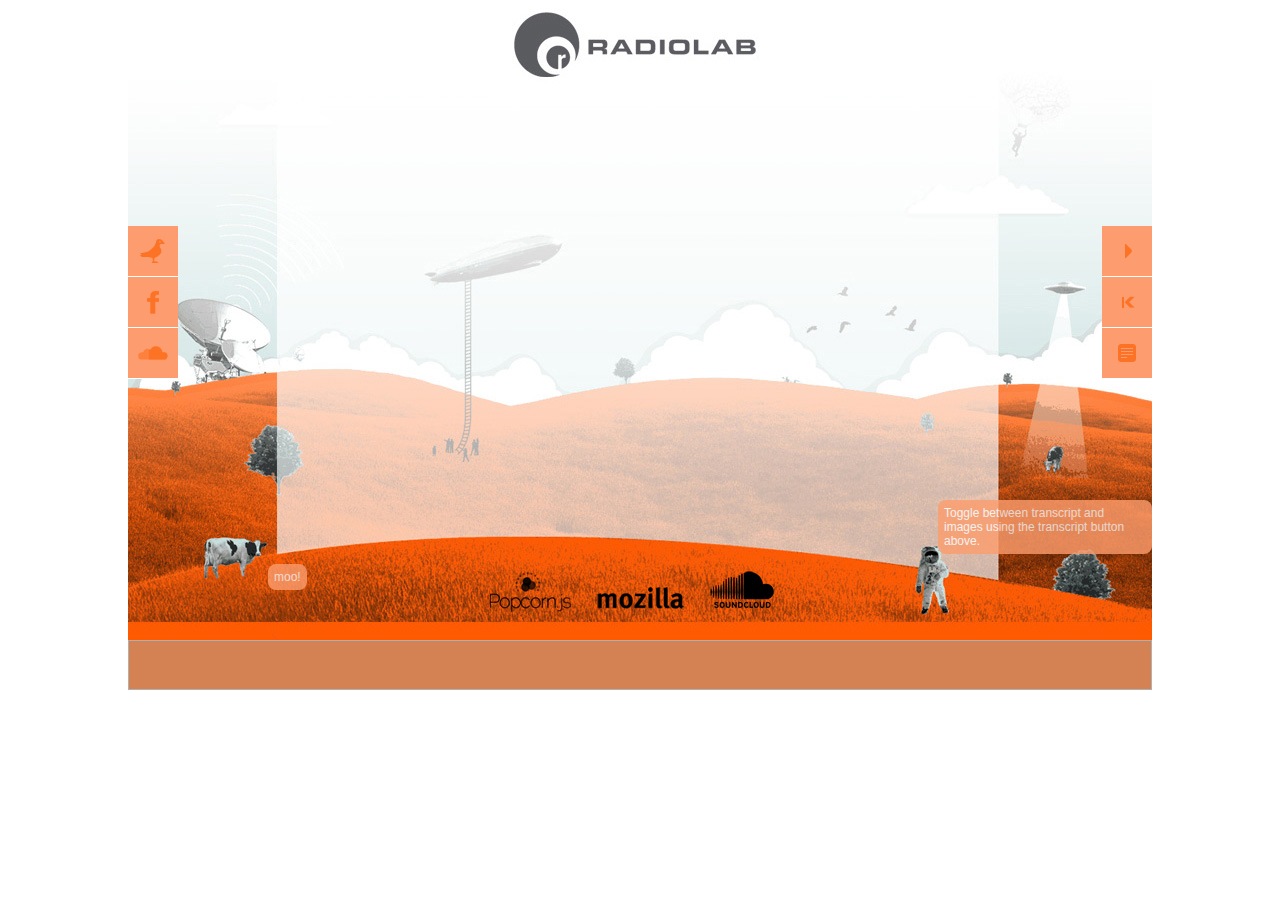
<file: index.htm>
<!-- Authors -->
<!-- Licensed under the MIT license  http://www.opensource.org/licenses/mit-license.php -->
<!-- Silvia Benvenuti @aulentina -->
<!-- Mark Boas @maboa -->
<!-- Mark Panaghiston @thepag -->
<!-- Steven Weerdenberg -->
<!DOCTYPE html>
<html>
<head>
<meta charset="utf-8">
<!-- futile attempts to hide the address bar on the iPad -->
<meta name="apple-mobile-web-app-capable" content="yes" />
<meta name="apple-touch-fullscreen" content="yes" />
<meta name="viewport" content="width=device-width, initial-scale=1.0, maximum-scale=1.0, user-scalable=no" />         
<meta property="og:image" content="http://media40.wnyc.net/media/img/radiolab/header-logo.png"/>            

<!-- end of futility -->
<title>Radiolab Player demo</title>
<link type="text/css" href="css/audio.css" rel="stylesheet" />   
 
<script type="text/javascript" src="js/libs/jquery.min.js"></script> <!-- jQuery 1.5.1 -->
<script type="text/javascript" src="js/libs/jquery.jplayer.js"></script> <!-- jPlayer 2.0.9 -->
<script type="text/javascript" src="js/libs/jquery.scrollTo-min.js"></script>
<script type="text/javascript" src="js/libs/popcorn.js"></script> <!-- popcorn 0.4.1 -->
<script type="text/javascript" src="js/libs/popcorn.wordriver.js"></script>
<script type="text/javascript" src="js/libs/popcorn.scComments.js"></script>
<script type="text/javascript" src="js/libs/popcorn.transcript.js"></script> 
<script type="text/javascript" src="js/libs/mod.csstransitions.min.js"></script>
<script type="text/javascript" src="js/audio.js"></script>  



</head>
<body>
<div id="container">
		<div id="jquery_jplayer_1"></div>
		<!--<div id="wordsriver-container"> -->
			<div id="wordsriver"></div>
		<!--</div>-->
		<ul id="simple-controls">
			<li class="jp-play-hldr"><a href="#" class="jp-play" title="play"></a></li>
			<li class="jp-pause-hldr"><a href="#" class="jp-pause" title="pause" style="display:none"></a></li> <!-- class="jp-pause-flash" for flashing -->
			<li class="jp-restart-hldr"><a href="#" class="jp-restart" title="restart"></a></li>
			<li class="show-trans-hldr"><a href="#" class="show-trans" title="show transcript"></a></li>
			<li class="hide-trans-hldr"><a href="#" class="hide-trans" title="hide transcript" style="display:none"></a></li>
		</ul>

		<ul id="social-controls">
			<li class="twitter-hldr"><a href="http://twitter.com/share?url=http%3A%2F%2Fhyper-audio.org%2Fr%2F" target="_blank" class="twitter" title="tweet it"></a></li>  
			<li class="facebook-hldr"><a href="http://www.facebook.com/sharer.php?u=http://hyper-radio.org/r/&t=Radiolab Demo" target="_blank" class="facebook">
			</a></li>
			<li class="soundcloud-hldr"><a href="http://soundcloud.com/radiolab/hairpart" target="_blank" class="soundcloud" title="comment on soundcloud"></a></li>
		</ul>

		<div id="commentOutput">moo!</div>
		<div id="destructions">Toggle between transcript and images using the transcript button above.</div>
		<div id="transcript" style="display:none"><div id="transcript-content"></div></div>
		<div id="images">
			<div id="images-square">
				<div id="images-square-left"></div>
				<div id="images-square-right"></div>
			</div>
			<div id="images-widescreen" style="display:none">
			</div>
		</div>

		<ol id="comments-public">
		</ol>

		<div id="waveform" class="progress-container">
			<div class="waveform-container">
				<img id="waveform-img" />
			</div>
			<div class="jp-progress">
				<div class="jp-seek-bar">
					<div class="jp-play-bar"></div>
				</div>
			</div>
		</div>


</div>
</body>
</html>
</file>
<file: css/audio.css>
/*
 * Authors: 
 * Silvia Benvenuti @aulentina
 * Mark Boas @maboa
 * Mark Panaghiston @thepag    
 */

.progress-container { 
	position: relative;
	height: 50px;
/*	top:-25px;*/
}
.waveform-container {
	position: absolute;
	top: 0px;
}
.waveform-container img {
	width:1024px;
	height: 50px;
	background-color: #fd7426;
}
.jp-progress {
	position: absolute;
	top: 0px;
	width:1024px;
	height: 50px;
}
.jp-seek-bar {
	height: 50px;
	background-color: #fff;
	opacity: 0.4;
	cursor: pointer;
}
.jp-play-bar {
	height: 50px;
	background-color: #000;
	opacity: 0.4;
	cursor: pointer;
}
     

/* @maboa hacks */

ul, ol {
    list-style-type: none;
    margin: 0;
    padding: 0;   
}

body {                     
	/*
	background-image:url('../images/background.jpg');
	background-repeat:no-repeat;     
	background-position:50% 0;     
	margin: 218px auto 0 auto;
	width: 1024px;    */
	font-family: Verdana, Helvetica, Arial, "Lucida Grande";
	font-size: 12px;   
	margin: 0;
	padding: 0;  
}

a img{
	border: none;
	outline:none;
	margin-right: 10px;
}

#container {
	position:relative;
	background-image:url('../images/background.jpg');
	background-repeat:no-repeat;     
	background-position:50% 0;     
	margin:0 auto;
	padding-top: 140px;
	width: 1024px; 
	/*z-index: -1;*/   
}
    
#transcript { 
	position:relative;
	overflow:auto;  
	height:310px; 
	width:630px; 
	/* background-color:#fff; */
	background-color: rgba(255,255,255,0.8); 
	color:#666;  
	padding: 12px; 
/*	margin:0 auto 189px auto; /* 213 - (2 * 12) = 189px */
	margin:0 auto 148px auto; /* 213 - (2 * 12) = 189px */  
	z-index:30;
}

#images {   
	position:relative;  
	margin:0 auto 172px auto;
	height:310px; 
	width:630px;
	z-index:30; 
} 


#transcript-content span {
	cursor: pointer;
}    

#transcript-content span:hover {  
	color: #f07d00; 
}   


#transcript-content span.transcript-grey {
    color: #ccc;
}

#images-square-left {
	width: 310px;  
	height: 310px;
	/*background-image:url('../images/abe1.jpg'); */
	float: left;
}  

#images-square-right {
	width: 310px; 
	height: 310px;
	/*background-image:url('../images/abe2.jpg'); */
	float: right;	
} 

#images-widescreen {
	width: 630px; 
	height: 310px;
	/*background-image:url('../images/abe2.jpg'); */
	float: left;	
}  
  
#simple-controls {
/*	position: absolute;
	top:90px;
	right:0;*/
	margin-top:86px;
	width:50px;
	height: 153px;
	text-indent:-9999px;
	list-style-type:none;
	float: right; 
}

#social-controls {
/*	position: absolute;
	top:90px;
	left:0;*/
	margin-top:86px;
	width:50px;
	height: 153px;
	list-style-type:none;
	float: left;   
}

#simple-controls a, #social-controls a{
	display: block;	
	width: 50px;
	height: 50px;
	border-bottom: 1px solid #fff;
}

#simple-controls a:hover, #social-controls a:hover{
	cursor:pointer;
}

.jp-play{
	background:url('../images/sprites.gif')	0 0 no-repeat;
}    

.jp-pause{
	background:url('../images/sprites.gif')	0 -50px no-repeat;
}  

.jp-pause-flash{
	background:url('../images/sprites.gif')	-50px -50px no-repeat;
}    

.jp-restart{
	background:url('../images/sprites.gif')	0 -200px no-repeat;
}    

.show-trans{
	background:url('../images/sprites.gif')	0 -100px no-repeat;
}    

.hide-trans{
	background:url('../images/sprites.gif')	0 -150px no-repeat;
}    

.twitter {
	background:url('../images/sprites.gif')	0 -250px no-repeat;
}

.facebook {
	background:url('../images/sprites.gif')	0 -300px no-repeat;
}

.soundcloud {
	background:url('../images/sprites.gif')	0 -350px no-repeat;
}



#comments-public {
/*	position: absolute;
	top:480px;*/
	height:18px; 
	cursor: pointer; 
	width: 100%;
/*	background-color:#fe5a03;*/
}
     

li.timestamped-comment .marker .user-image-tiny {
    left: 1px;
    position: absolute !important;
}

.user-image-tiny {
    height: 18px;
    width: 18px; 
    color: #0066CC;
    cursor: pointer;
    outline: 0 none;
    text-decoration: none;
} 

.timestamped-comments {
    background-color: #3399FF;
    background-position: 0 -25px;
    border-top: 1px solid #CCCCCC;
    color: #0066CC;
    cursor: pointer;
    font-size: 12px;
    height: 18px;
    left: 0;
    position: absolute !important;
    top: 89px;
    width: 100%;
    z-index: 1180;
}

/*#wordsriver-container {
	position: absolute;
	top:0px;
	width: 100%;
	z-index:-1;
} */

#wordsriver {
	position: absolute;
	top:0px;
	left:197px;
	width: 630px;
	/* height: 152px; */
	height: 572px;
	font-family: Arial;
	margin-top: 50px;
	margin-left: auto;
	margin-right: auto;
	z-index:20;
}

#wordsriver .speaker-robert-krulwich {
	color: #6cdbd5;
	font-family: Arial;
}

#wordsriver .speaker-jad-abumrad {
	color: #fd7426;
	font-family: "Lucida Grande";
}

#wordsriver .speaker-john-walter {
	color: #333333;
	font-family: Verdana;
}

#wordsriver .speaker-1 {
	color: gray;
	font-family: Arial;
}

#wordsriver .speaker-2 {
	color: black;
	font-family: Arial;
}

#wordsriver .speaker-3 {
	color: gray;
	font-family: Arial;
}   

#commentOutput, #destructions{
	position: absolute;
	background-color:#fd9d6d; 
	color:#fff; 
	padding: 6px;
	-webkit-border-radius: 8px;
	-moz-border-radius: 8px;
	border-radius: 8px;
	opacity: 0.8;
}   

#commentOutput {
	top: 564px;
	left: 140px;
	z-index:20;
}

#destructions {
	top: 500px;
	left: 810px;
}
     
#commentOutput a {
	text-decoration: none; 
	color:#333; 
	cursor: pointer; 
}
</file>
